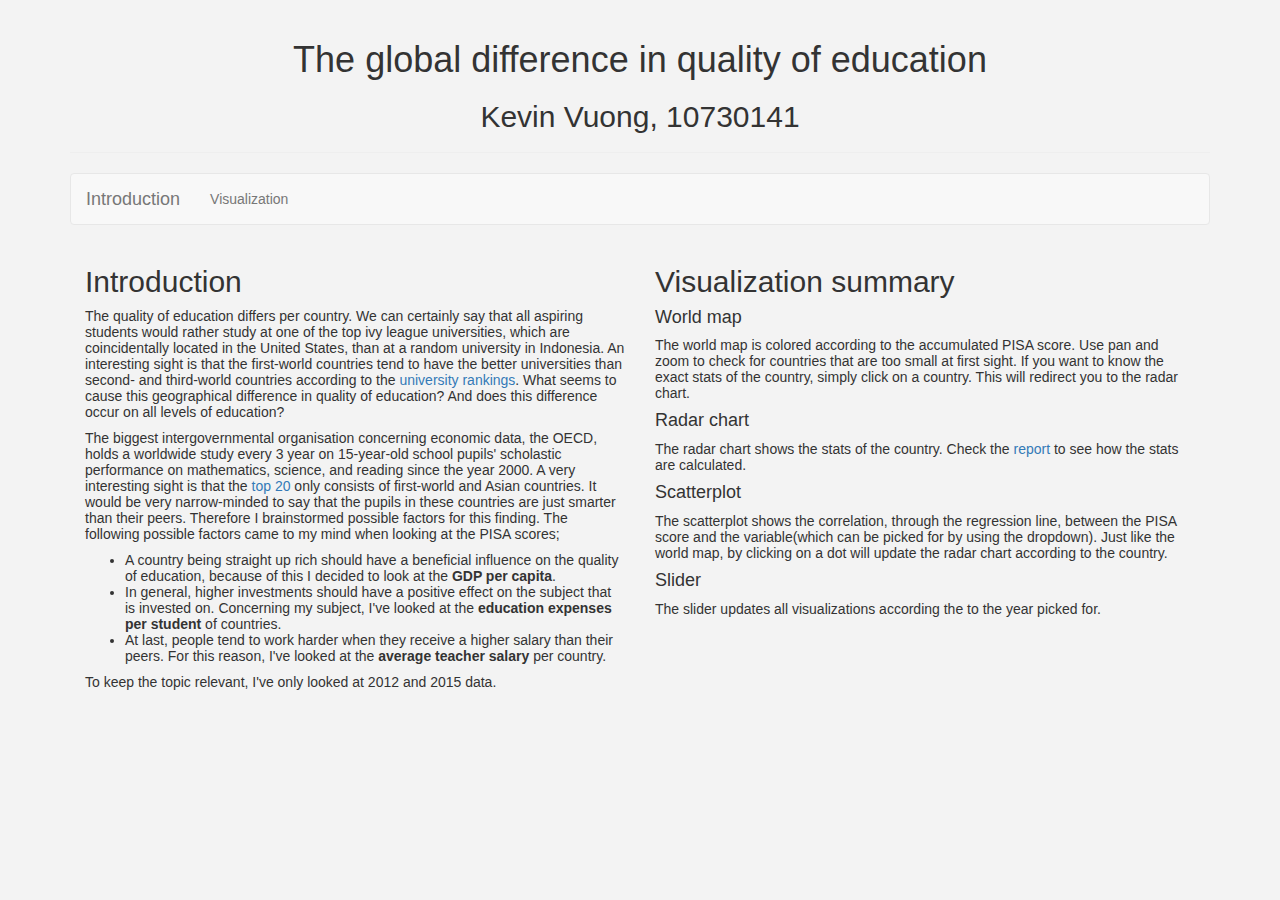
<file: project/templates/index.html>
<!--
    Name: Kevin Vuong
    Student number: 10730141
-->

<!DOCTYPE html>
<head>
    <meta charset='utf-8'>
    <title>Description</title>
    <meta name="viewport" content="width=device-width, initial-scale=1">
    <!-- bootstrap -->
    <link rel="stylesheet" href="//maxcdn.bootstrapcdn.com/bootstrap/3.3.7/css/bootstrap.min.css">
    <script src="//ajax.googleapis.com/ajax/libs/jquery/3.2.0/jquery.min.js"></script>
    <script src="//maxcdn.bootstrapcdn.com/bootstrap/3.3.7/js/bootstrap.min.js"></script>
    <!-- local sources -->
    <link rel="stylesheet" href="../style/style.css">
</head>
<body>
    <div class="container">
        <div class="page-header">
            <h1 id="title">The global difference in quality of education</h1>
            <h2 id="student">Kevin Vuong, 10730141</h2>
        </div>
        <nav class="navbar navbar-default">
          <div class="container-fluid">
            <div class="navbar-header">
              <a class="navbar-brand" href="index.html">Introduction</a>
            </div>
            <ul class="nav navbar-nav">
              <li><a href="visualization.html">Visualization</a></li>
            </ul>
          </div>
        </nav>
        <div class="col-lg-6 col-md-6 col-sm-6 col-xs-12">
            <h2>Introduction</h2>
            <p>
                The quality of education differs per country.
                We can certainly say that all aspiring students would rather study at one of the top
                ivy league universities, which are coincidentally located in the United States,
                than at a random university in Indonesia.
                An interesting sight is that the first-world countries
                tend to have the better universities than second- and third-world countries
                according to the <a href="https://www.topuniversities.com/university-rankings/world-university-rankings/2018">university rankings</a>.
                What seems to cause this geographical difference in quality of education?
                And does this difference occur on all levels of education?
            </p>
            <p>
                The biggest intergovernmental organisation concerning economic data, the OECD,
                holds a worldwide study every 3 year on 15-year-old school pupils' scholastic performance on mathematics, science, and reading since the year 2000.
                A very interesting sight is that the <a href="https://www.oecd.org/pisa/pisa-2015-results-in-focus.pdf">top 20</a> only consists of first-world and Asian countries.
                It would be very narrow-minded to say that the pupils in these countries are just smarter than their peers.
                Therefore I brainstormed possible factors for this finding. The following possible factors came to my mind when looking at the PISA scores;
                <ul>
                    <li>A country being straight up rich should have a beneficial influence on the quality of education, because of this I decided to look at the <b>GDP per capita</b>.</li>
                    <li>In general, higher investments should have a positive effect on the subject that is invested on. Concerning my subject, I've looked at the <b>education expenses per student</b> of countries.</li>
                    <li>At last, people tend to work harder when they receive a higher salary than their peers. For this reason, I've looked at the <b>average teacher salary</b> per country.</li>
                </ul>
            </p>
            <p>
                To keep the topic relevant, I've only looked at 2012 and 2015 data.
            </p>
        </div>
        <div class="col-lg-6 col-md-6 col-sm-6 col-xs-12">
            <h2>Visualization summary</h2>
            <p>
                <h4>World map</h4>
                The world map is colored according to the accumulated PISA score. Use pan and zoom to check for countries that are too small at first sight.
                If you want to know the exact stats of the country, simply click on a country.
                This will redirect you to the radar chart.
            </p>
            <p>
                <h4>Radar chart</h4>
                The radar chart shows the stats of the country. Check the <a href="https://github.com/KevinVuongly/programmeerproject/blob/master/REPORT.md">report</a>
                to see how the stats are calculated.
            </p>
            <p>
                <h4>Scatterplot</h4>
                The scatterplot shows the correlation, through the regression line, between the PISA score and the variable(which can be picked for by using the dropdown).
                Just like the world map, by clicking on a dot will update the radar chart according to the country.
            </p>
            <p>
                <h4>Slider</h4>
                The slider updates all visualizations according the to the year picked for.
        </div>
    </div>
</body>
</file>
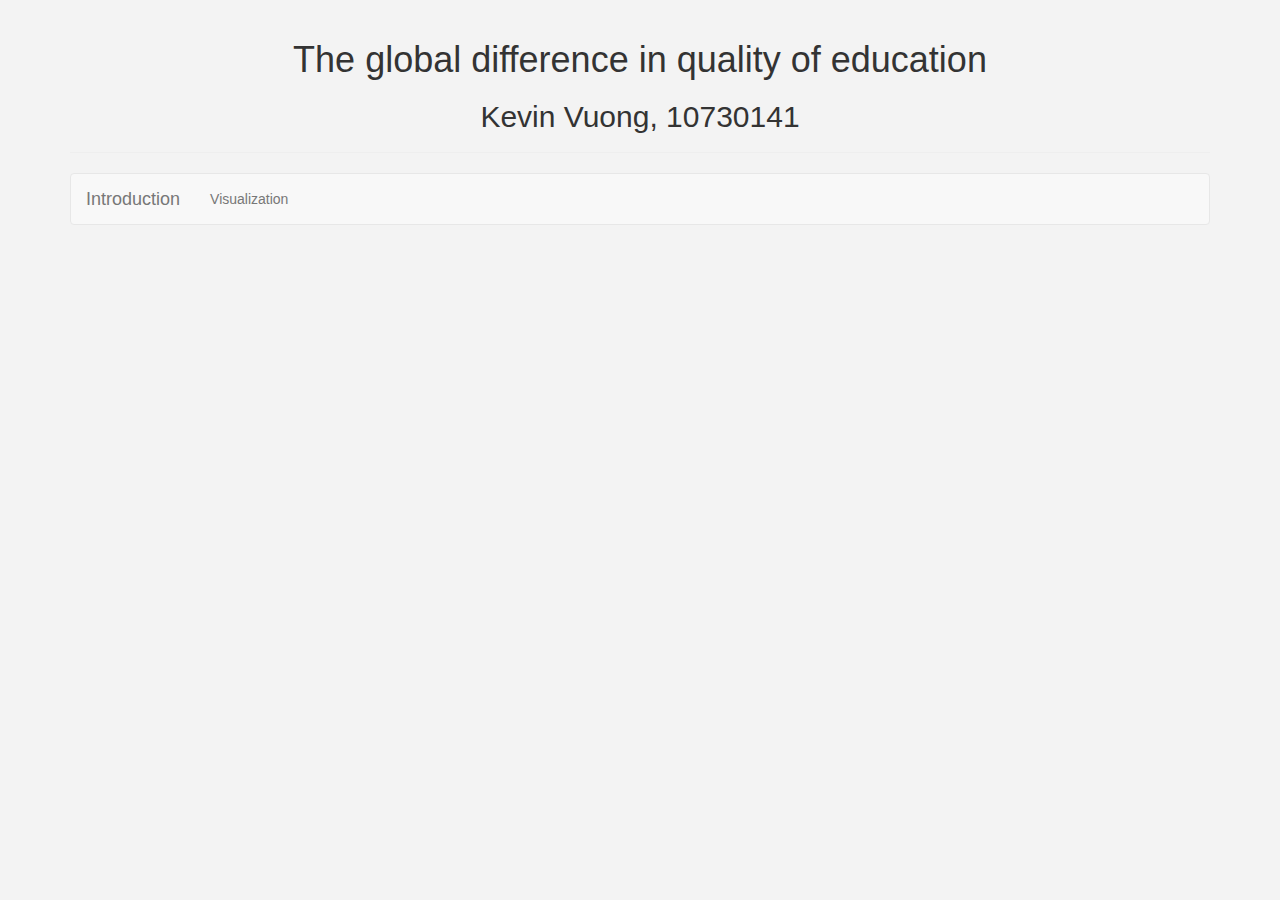
<file: project/templates/visualization.html>
<!DOCTYPE html>
<head>
    <meta charset="utf-8">
    <meta name="viewport" content="width=device-width, initial-scale=1">
    <!-- d3 -->
    <script src="//d3js.org/d3.v3.min.js"></script>
    <script src="//d3js.org/queue.v1.min.js"></script>
    <script src="//d3js.org/topojson.v1.min.js"></script>
    <!-- bootstrap -->
    <link rel="stylesheet" href="//maxcdn.bootstrapcdn.com/bootstrap/3.3.7/css/bootstrap.min.css">
    <script src="//ajax.googleapis.com/ajax/libs/jquery/3.2.0/jquery.min.js"></script>
    <script src="//maxcdn.bootstrapcdn.com/bootstrap/3.3.7/js/bootstrap.min.js"></script>
    <!-- local -->
    <link rel="stylesheet" href="../style/style.css">
    <link rel="stylesheet" href="../style/tooltip.css">
    <script src="../script/main.js"></script>
    <script src="../script/d3-tip.js"></script>
    <script src="../script/slider.js"></script>
    <script src="../script/radarchart.js"></script>
    <script src="../script/scatterplot.js"></script>
</head>
<body>
    <div class="container">
        <div class="page-header">
            <h1 id="title">The global difference in quality of education</h1>
            <h2 id="student">Kevin Vuong, 10730141</h2>
        </div>
        <nav class="navbar navbar-default">
          <div class="container-fluid">
            <div class="navbar-header">
              <a class="navbar-brand" href="index.html">Introduction</a>
            </div>
            <ul class="nav navbar-nav">
              <li><a href="visualization.html">Visualization</a></li>
            </ul>
          </div>
        </nav>
    </div>
</body>
</html>
</file>
<file: project/style/style.css>
/*
    Kevin Vuong
    10730141

    This file is used to markup the front-end including the visualizations
*/

html, body {
  height: 100%;
}

body {
    background-color: #f3f3f3;

    font: 14px sans-serif;
    margin: auto;
    position: relative;

    justify-content: center;

    align-items: center;
}

#title, #student {
    text-align: center;
}

/* world map and slider styling */
.worldmap, .slider {
    display: table;
    margin: 0 auto;
}
/* scatterplot styling */
.axis path,
.axis line {
    fill: none;
    stroke: #000;
    shape-rendering: crispEdges;
}

.dot {
    stroke: #000;
}

.dot:hover {
    stroke: #fff;
}

.scatterplot {
    display: table;
    margin: 0 auto;
}

/* radar chart styling */
#chart {
    position: absolute;
    top: 25px;
    left: 100px;
    font-size: 14px;
}
</file>
<file: project/style/tooltip.css>
/*
    Kevin Vuong
    10730141

    This file is used to markup the tooltip.

    Code is from:
    http://bl.ocks.org/micahstubbs/01529b106c93f9b649c4006de5c79b80
    Copyright (c) 2013 Justin Palmer
*/

.names {
    fill: none;
    stroke: #fff;
    stroke-linejoin: round;
}

/* Tooltip CSS */
.d3-tip {
    line-height: 1.5;
    font-weight: 400;
    font-family:"avenir next", Arial, sans-serif;
    padding: 6px;
    background: rgba(0, 0, 0, 0.6);
    color: #FFF;
    border-radius: 1px;
    pointer-events: none;
}

/* Creates a small triangle extender for the tooltip */
.d3-tip:after {
    box-sizing: border-box;
    display: inline;
    font-size: 8px;
    width: 100%;
    line-height: 1.5;
    color: rgba(0, 0, 0, 0.6);
    position: absolute;
    pointer-events: none;
}

/* Northward tooltips */
.d3-tip.n:after {
    content: "\25BC";
    margin: -1px 0 0 0;
    top: 100%;
    left: 0;
    text-align: center;
}

/* Eastward tooltips */
.d3-tip.e:after {
    content: "\25C0";
    margin: -4px 0 0 0;
    top: 50%;
    left: -8px;
}

/* Southward tooltips */
.d3-tip.s:after {
    content: "\25B2";
    margin: 0 0 1px 0;
    top: -8px;
    left: 0;
    text-align: center;
}

/* Westward tooltips */
.d3-tip.w:after {
    content: "\25B6";
    margin: -4px 0 0 -1px;
    top: 50%;
    left: 100%;
}

.details{
    color:white;
}
</file>
